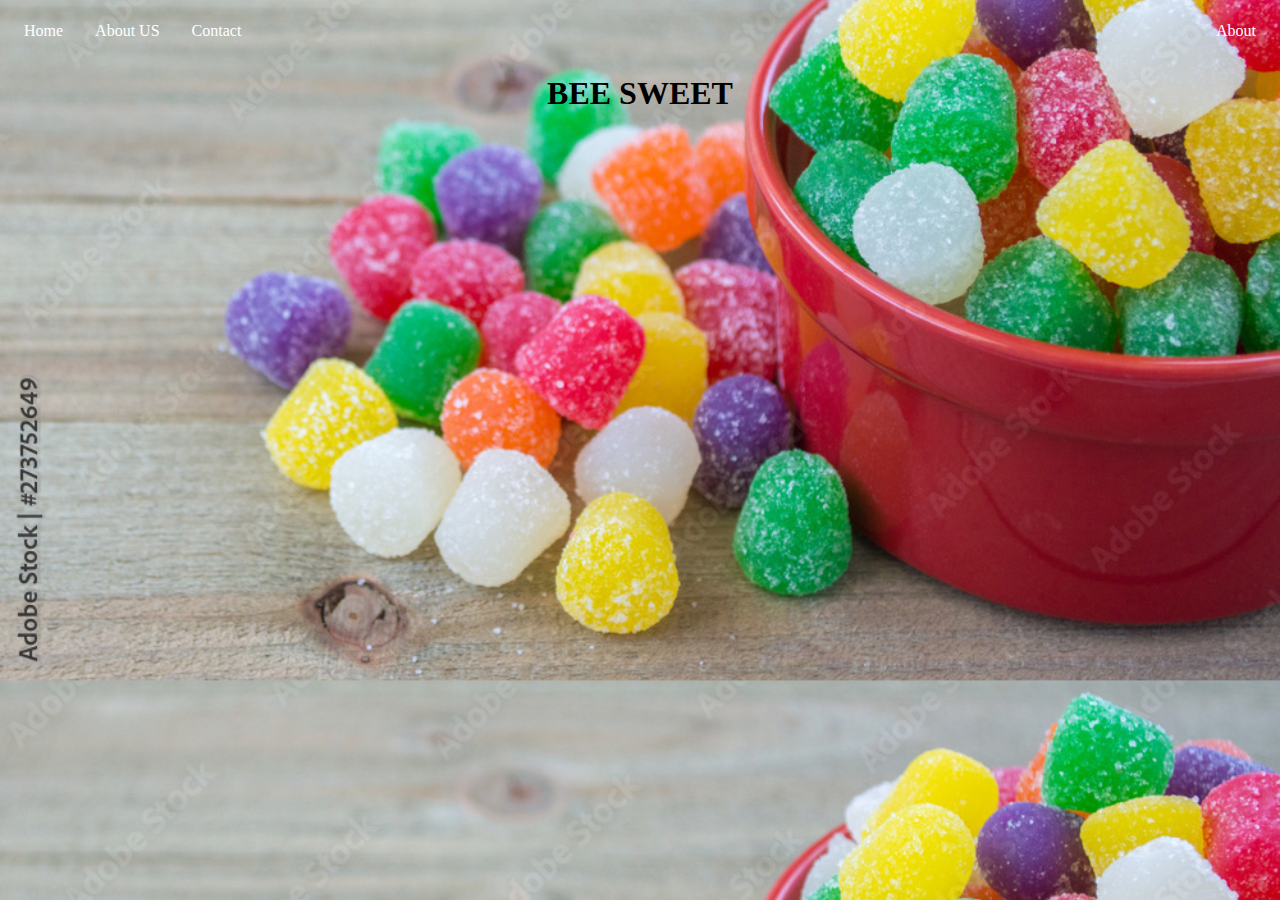
<file: index.html>
<!DOCTYPE html>
<html lang="en">
<head>
    <meta charset="UTF-8">
    <meta name="viewport" content="width=device-width, initial-scale=1.0">
    <title>candy</title>
    <link rel="stylesheet" href="style.css">
</head>
<body>

  <ul>
    <li><a href="index.html">Home</a></li>
    <li><a href="about.html">About US</a></li>
    <li><a href="contact.html">Contact</a></li>
    <li style="float:right"><a class="active" href="#about">About</a></li>
  </ul>
  <h1>BEE SWEET</h1>
</body>
</html>
</file>
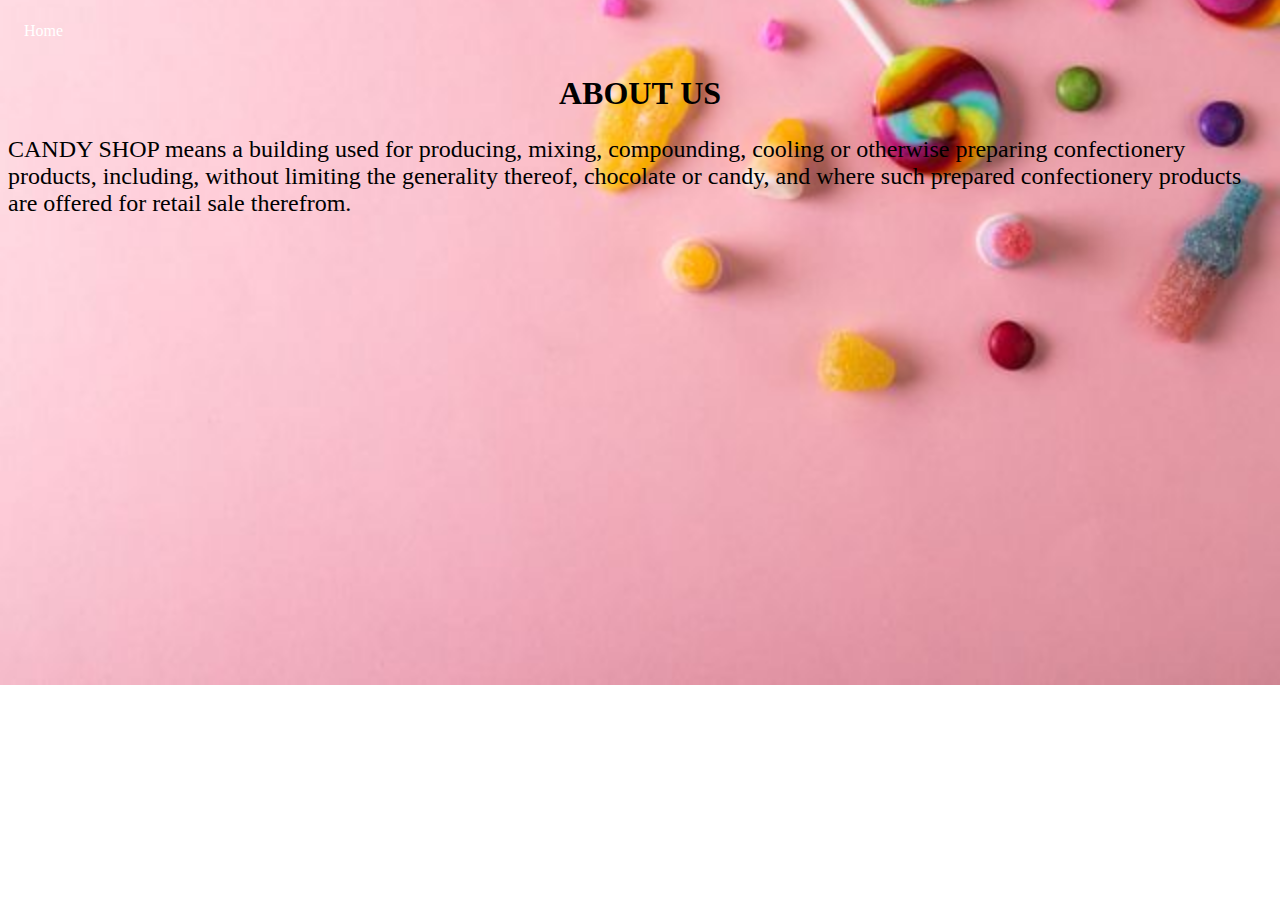
<file: about.html>
<!DOCTYPE html>
<html lang="en">
<head>
    <meta charset="UTF-8">
    <meta name="viewport" content="width=device-width, initial-scale=1.0">
    <link rel="stylesheet" href="style.css">
    <title>Document</title>
    <style>
        body{
            background-image: url(pic/m.jpg);
            background-repeat: no-repeat;
          background-size: cover;
        }
        p{
          font-size:x-large;
        }
    </style>
</head>
<body>
    <ul>
        <li><a href="index.html">Home</a></li>
    </ul>
    <h1>ABOUT US</h1>
    <p>CANDY SHOP means a building used for producing, mixing, compounding, cooling or otherwise preparing confectionery products, including, without limiting the generality thereof, chocolate or candy, and where such prepared confectionery products are offered for retail sale therefrom.</p>
    
</body>
</html>
</file>
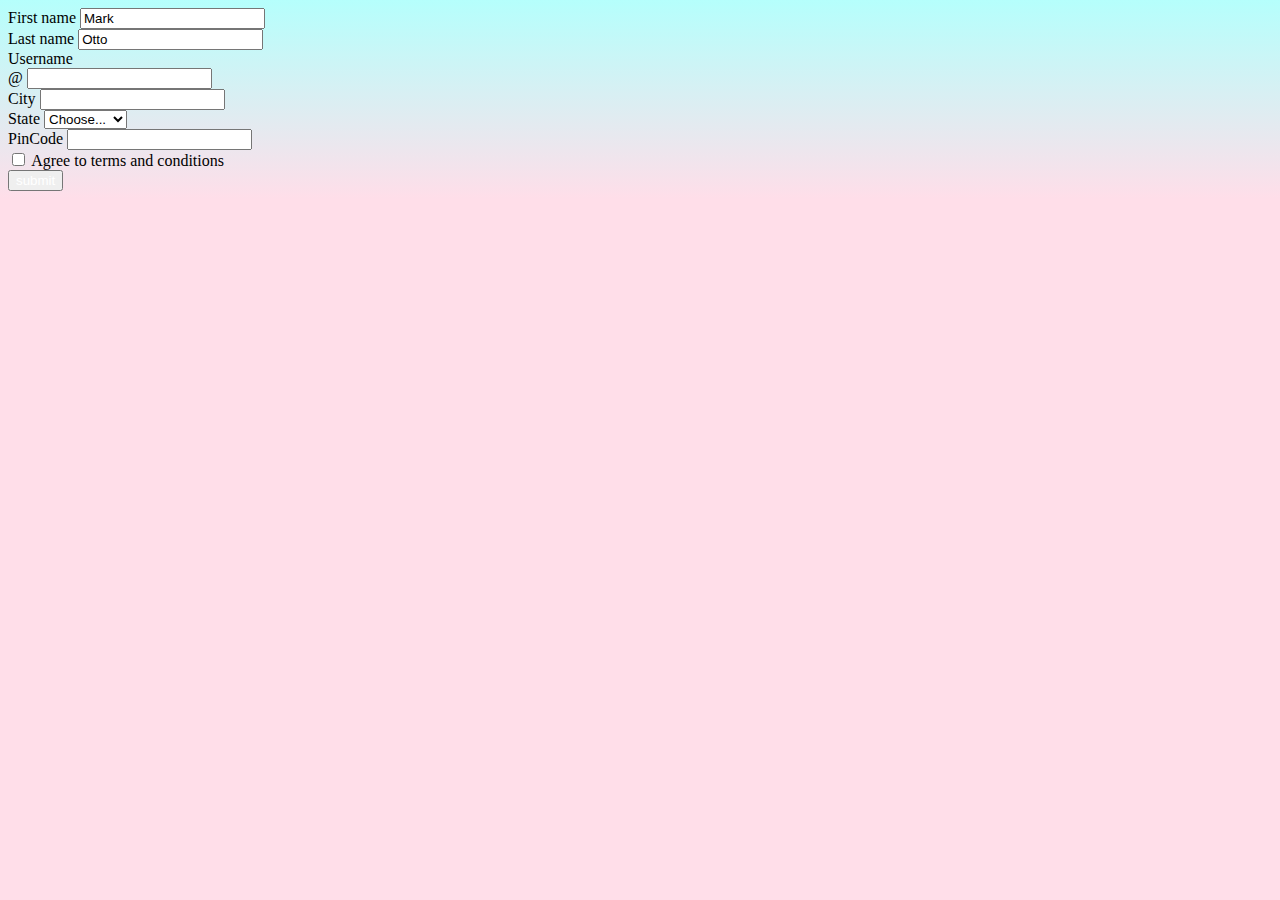
<file: contact.html>
<!DOCTYPE html>
<html lang="en">
<head>
    <meta charset="UTF-8">
    <meta name="viewport" content="width=device-width, initial-scale=1.0">
    <title>CONTACT INFO</title>
    <link href="https://cdn.jsdelivr.net/npm/bootstrap@5.3.2/dist/css/bootstrap.min.css" rel="stylesheet" integrity="sha384-T3c6CoIi6uLrA9TneNEoa7RxnatzjcDSCmG1MXxSR1GAsXEV/Dwwykc2MPK8M2HN" crossorigin="anonymous">
    <style>
        body{
            background-color: #FFDEE9;
            background-image: linear-gradient(0deg, #FFDEE9 0%, #B5FFFC 100%);
            background-repeat: no-repeat;
            background-size: cover;

            


         }
             button a{
                color: white;
                text-decoration: none;
            }
    </style>
</head>
<body>
    <form class="row g-3">
        <div class="col-md-4">
          <label for="validationDefault01" class="form-label">First name</label>
          <input type="text" class="form-control" id="validationDefault01" value="Mark" required>
        </div>
        <div class="col-md-4">
          <label for="validationDefault02" class="form-label">Last name</label>
          <input type="text" class="form-control" id="validationDefault02" value="Otto" required>
        </div>
        <div class="col-md-4">
          <label for="validationDefaultUsername" class="form-label">Username</label>
          <div class="input-group">
            <span class="input-group-text" id="inputGroupPrepend2">@</span>
            <input type="text" class="form-control" id="validationDefaultUsername"  aria-describedby="inputGroupPrepend2" required>
          </div>
        </div>
        <div class="col-md-6">
          <label for="validationDefault03" class="form-label">City</label>
          <input type="text" class="form-control" id="validationDefault03" required>
        </div>
        <div class="col-md-3">
          <label for="validationDefault04" class="form-label">State</label>
          <select class="form-select" id="validationDefault04" required>
            <option selected disabled value="">Choose...</option>
            <option>Tamilnadu</option>
            <option>USA</option>
            <option>Singapore</option>
          </select>
        </div>
        <div class="col-md-3">
          <label for="validationDefault05" class="form-label">PinCode</label>
          <input type="text" class="form-control" id="validationDefault05" required>
        </div>
        <div class="col-12">
          <div class="form-check">
            <input class="form-check-input" type="checkbox" value="" id="invalidCheck2" required>
            <label class="form-check-label" for="invalidCheck2">
              Agree to terms and conditions
            </label>
          </div>
        </div>
        <div class="col-12">
          <button class="btn btn-primary" type="submit"><a href="response.html">submit</button></a>
        </div>
      </form>
</body>
</html>
</file>
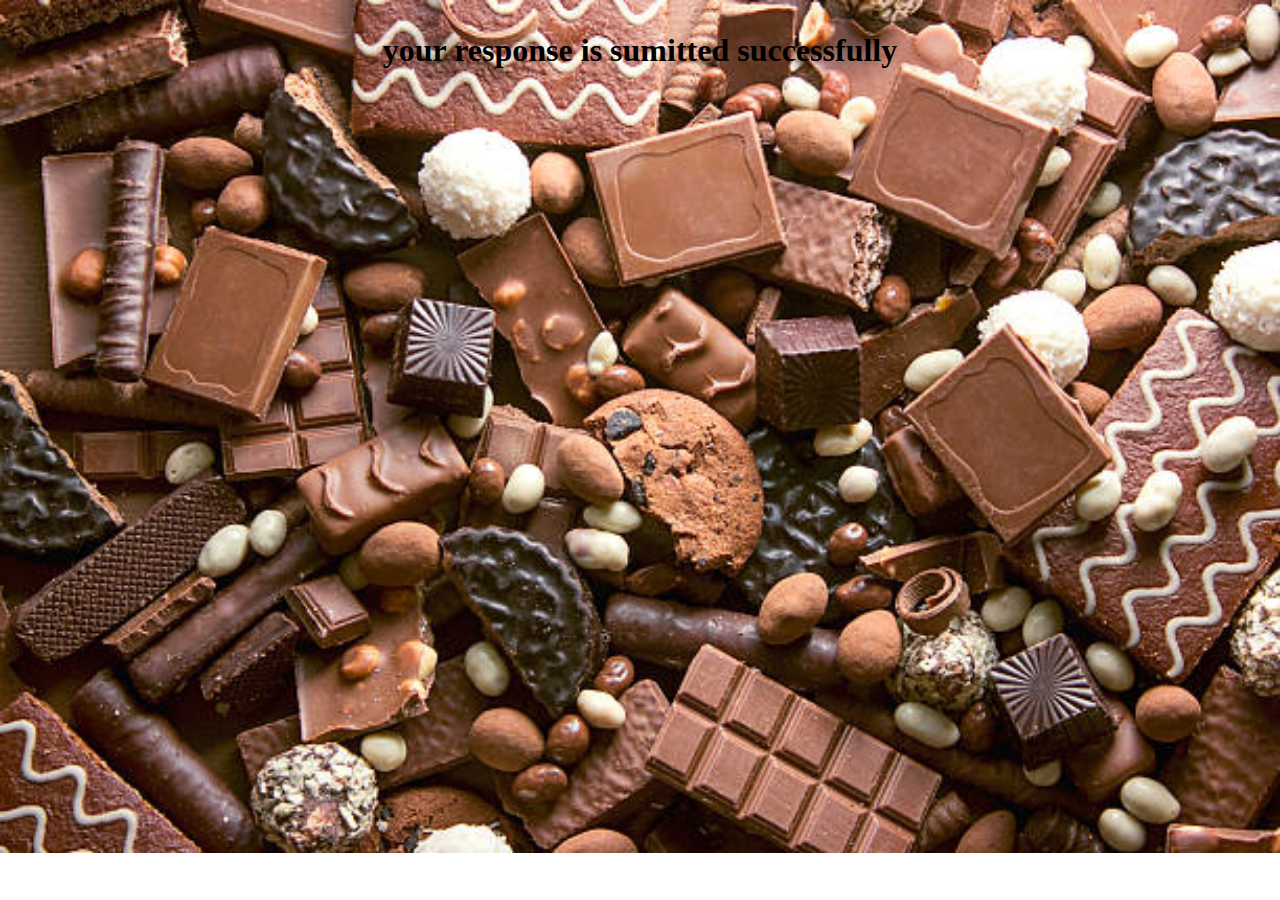
<file: response.html>
<!DOCTYPE html>
<html lang="en">
<head>
    <meta charset="UTF-8">
    <meta name="viewport" content="width=device-width, initial-scale=1.0">
    <title>Sumitted</title>
    <style>
        h3{
            text-align: center;
            font-size: xx-large;
        }
        body{
            background-image: url(pic/hm.jpg);
            background-repeat:no-repeat ;
            background-size: cover;
        }
    </style>
</head>
<body>
    <h3>your response is sumitted successfully</h3>
    
</body>
</html>
</file>
<file: style.css>
ul {
    list-style-type: none;
    margin: 0;
    padding: 0;
    overflow: hidden;
    background-color: #333333;
  }
  
  li {
    float: left;
  }
  
  li a {
    display: block;
    color: white;
    text-align: center;
    padding: 14px 16px;
    text-decoration: none;
  }
  li a:hover {
    background-color: #111111;
  }
  body{
    background-image: url("pic/candy3.jpg");
    min-height: 500px;
    background-position: center;
    background-size: cover;
    position: relative;

  }

body h1{
  text-align: center;
}
 ul{
  background-color: transparent;
  
 }
</file>
